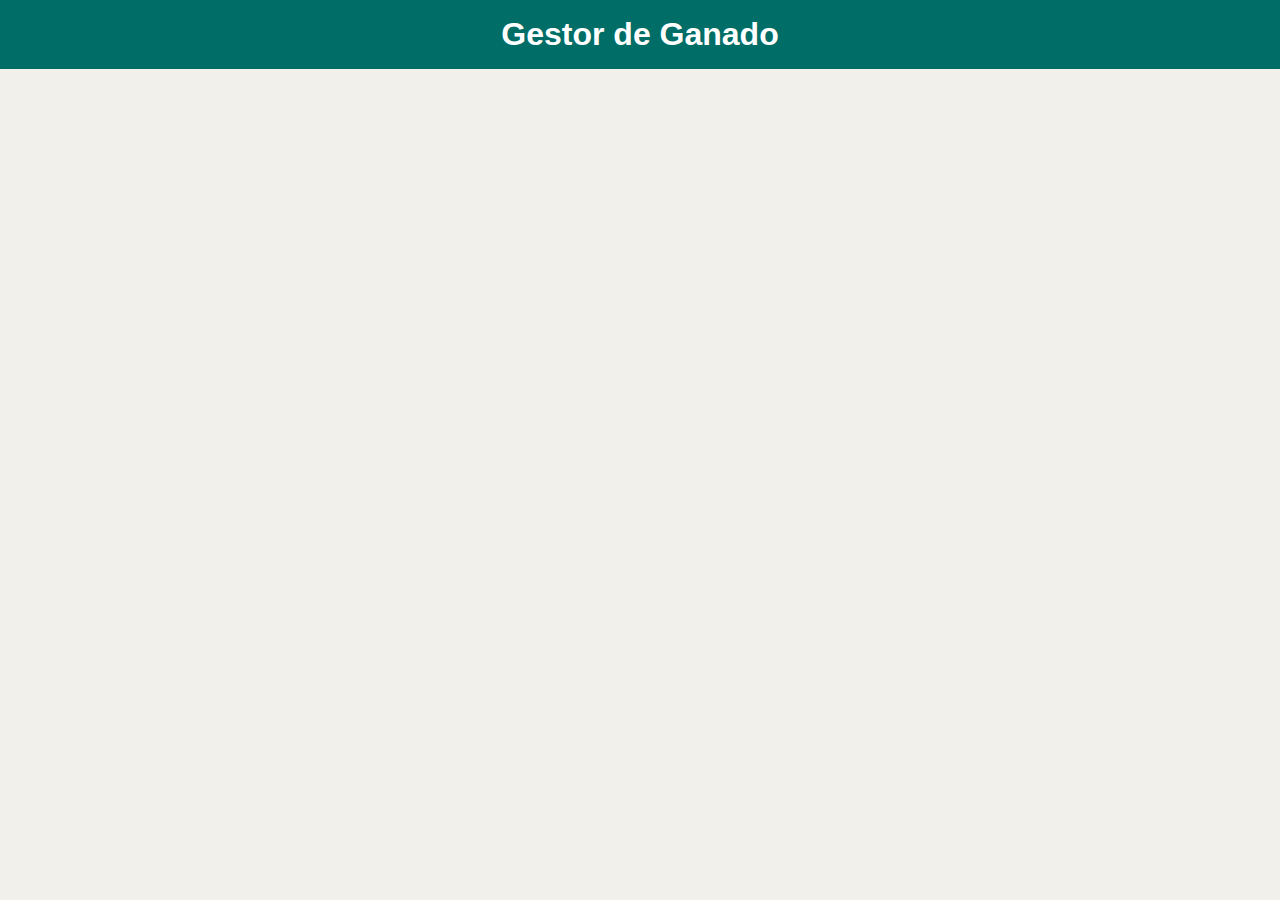
<file: frontend/index.html>
<!doctype html>
<html lang="es">
    <head>
        <meta charset="utf-8" />
        <meta name="viewport" content="width=device-width" />
        <title>Gestor de Ganado</title>
        <link rel="stylesheet" href="css/style.css" />
        <!--<link rel="manifest" href="manifest.json" /> -->
    </head>
    <body>
        <header>
            <h1>Gestor de Ganado</h1>
        </header>

        <main id="content"></main>
        
        <script type="module">
            import Dexie from 'https://unpkg.com/dexie@3.2.4/dist/dexie.mjs';
            window.Dexie = Dexie;
        </script>

        <script type="module" src="js/db.js"></script>
        <script type="module" src="js/app.js"></script>
        <script type="module" src="js/utils.js"></script>
    </body>
</html>
</file>
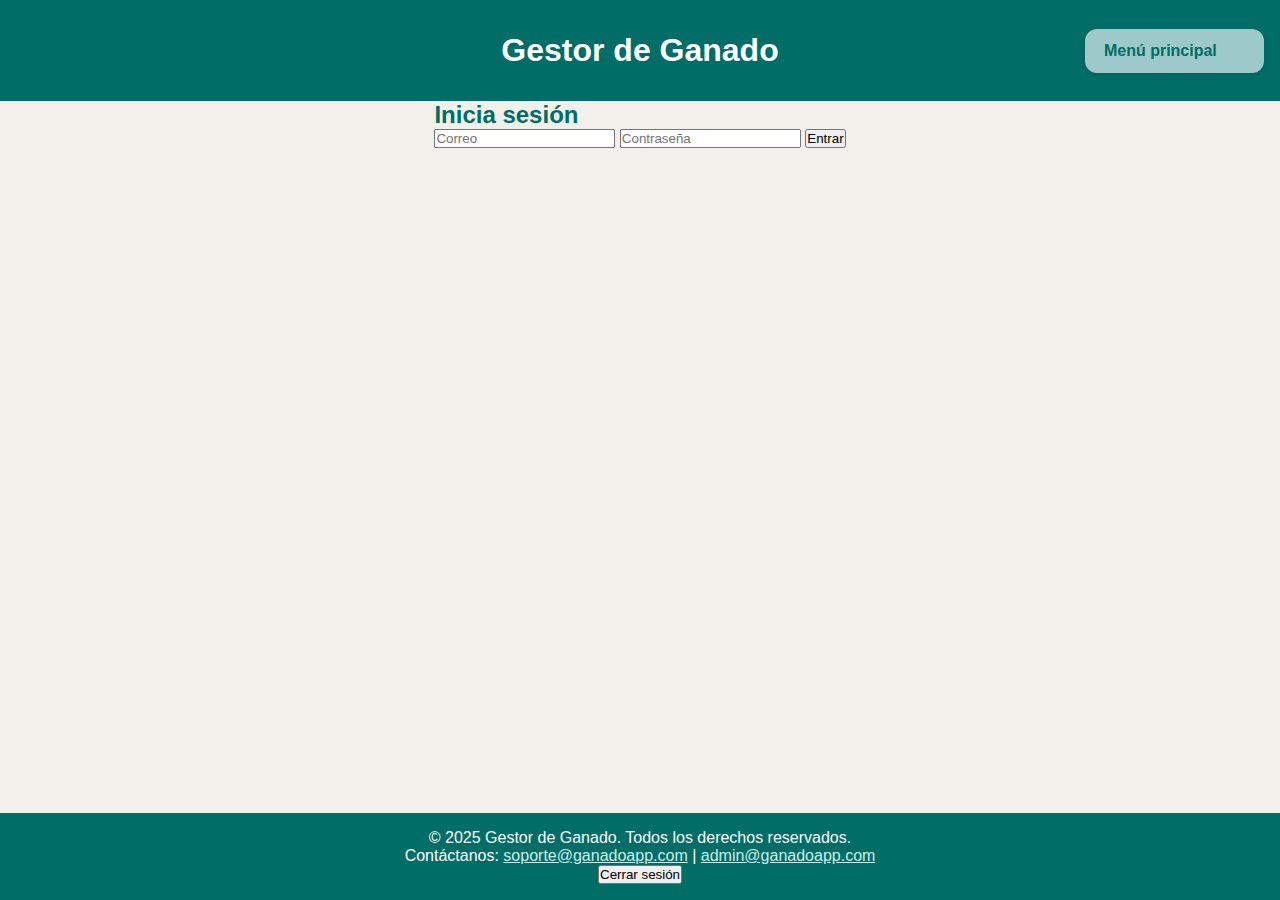
<file: public/index.html>
<!doctype html>
<html lang="es">
    <head>
        <meta charset="utf-8" />
        <meta name="viewport" content="width=device-width" />
        <title>Gestor de Ganado</title>
        <link rel="stylesheet" href="css/style.css" />
        <!--<link rel="manifest" href="manifest.json" /> -->
    </head>
    <body>
        <header>
            <h1 class="titulo-header">
                Gestor de <span class="salto-sm">Ganado</span>
            </h1>
            <a href="#/" class="menu-principal-btn" aria-label="Volver al menú principal">
                <span class="texto">Menú principal</span>
                <span class="flecha">⬅</span>
            </a>
        </header>

        <main id="content"></main>
            <form id="loginForm">
                <h2>Inicia sesión</h2>
                <input type="email" id="email" placeholder="Correo" required />
                <input type="password" id="password" placeholder="Contraseña" required />
                <button type="submit">Entrar</button>
            </form>
        
        <footer>
            <div class="footer-content">
                <p>&copy; 2025 Gestor de Ganado. Todos los derechos reservados.</p>
                <p>Contáctanos: 
                <a href="mailto:soporte@ganadoapp.com">soporte@ganadoapp.com</a> | 
                <a href="mailto:admin@ganadoapp.com">admin@ganadoapp.com</a>
                </p>
                <button id="logoutBtn">Cerrar sesión</button>
            </div>
        </footer>

        <script type="module" src="js/firebase-config.js"></script>

        <script type="module" src="js/db.js"></script>
        <script type="module" src="js/app.js"></script>
        <script type="module" src="js/utils.js"></script>
        <script>
            if ('serviceWorker' in navigator) {
                window.addEventListener('load', () => {
                navigator.serviceWorker.register('./js/sw.js')
                    .then(reg => console.log('SW registrado:', reg.scope))
                    .catch(err => console.warn('Falló registro de SW:', err));
                });
            }
        </script>
    </body>
</html>
</file>
<file: frontend/css/style.css>
/* Reset + tipografía */
* { margin: 0; padding: 0; box-sizing: border-box; }
body {
  font-family: Arial, sans-serif;
  background: #f1f0ea;
  color: #006d67;
  display: flex;
  flex-direction: column;
  align-items: center;
  min-height: 100vh;
}

/* Header */
header {
  background: #006d67;
  width: 100%;
  text-align: center;
  padding: 1rem 0;
}
header h1 { color: white; font-size: 2rem; }

/* Menú principal: grid */
#main-menu {
  display: grid;
  grid-template-columns: repeat(2, 200px);
  gap: 1rem;
  justify-content: center;
}

/* Botones-enlace estilo “píldora” */
.menu-button,
.back-button {
  display: inline-block;
  text-decoration: none;
  text-align: center;
  background: #9dc9ca;
  color: #006d67;
  padding: 0.75rem 1.5rem;
  border-radius: 1.5rem;
  font-size: 1.1rem;
  transition: transform 0.1s, box-shadow 0.2s;
  margin: 0.5rem 0;
}
.menu-button:hover,
.back-button:hover {
  transform: translateY(-2px);
  box-shadow: 0 4px 6px rgba(0,0,0,0.1);
}

/* Formulario en páginas secundarias */
.form-container {
  background: transparent;   /* Eliminar fondo blanco */
  padding: 0;                /* Quitar espacio interno */
  border-radius: 0;          /* Sin esquinas redondeadas */
  box-shadow: none;          /* Sin sombra */
  width: 100%;               /* Que se ajuste al ancho disponible */
  max-width: 1500px;          /* O el mismo ancho que el contenido principal */
  margin: 0 auto;            /* Centrado horizontal */
}

.form-container form {
  display: flex;
  flex-wrap: wrap;
  gap: 1rem;
  justify-content: center;
}
/* NUEVO: contenedor para las columnas */
.form-columns {
  display: flex;
  justify-content: space-between;
  gap: 10px;
  flex-wrap: wrap;
}

/* Columnas izquierda y derecha */
.form-left,
.form-right {
  flex: 1;
  min-width: 280px;
  display: flex;
  flex-direction: column;
  gap: 0.5rem;
}

.form-grid {
  display: flex;
  flex-direction: column;
  align-items: center; /* Centra todo horizontalmente */
  gap: 0.5rem;
  margin-top: 1rem;
}

.form-field {
  display: flex;
  justify-content: flex-start;
  align-items: center;
  width: 100%;
}

.form-field label {
  font-weight: bold;
  text-align: left;
  margin-left: 20px;
  margin-right: 10px;
}

.form-field input,
.form-field select {
  width: 100%;
  flex-grow: 1;
  padding: 0.5rem 0.75rem;
  border: none;
  border-radius: 1.5rem;
  background: #c0dddf;
  color: #006d67;
  font-size: 1rem;
}

.partos {
  width: 100%;
}

.label-largo label {
  min-width: 160px; /* solo para estos labels */
  text-align: right;
  margin-right: 10px;
  white-space: nowrap;
}

.form-buttons {
  display: flex;
  gap: 1rem;
  margin-top: 1rem;
  width: 100%;
  justify-content: center;
}
.form-buttons button {
  background: #006d67;
  color: white;
  border: none;
  border-radius: 0.5rem;
  padding: 0.5rem 1rem;
  cursor: pointer;
  width: 120px;
}
.editando {
  background-color: #f0f8ff;
  border: 2px solid #2196f3;
  border-radius: 5px;
  padding: 6px;
  margin-bottom: 4px;
}
.subtitulo {
  width: 100vw; /* usa el 100% del viewport, no del contenedor */
  background: #9dc9ca;
  color: #006d67;
  text-align: center;
  padding: 0.5rem 0;
  font-weight: bold;
  font-size: 1.2rem;
  margin: 0; /* quita márgenes que lo empujan */
}

/* Contenedor global */
.contenido-principal {
  width: 100%;
  max-width: 1500px; /* o el mismo valor que uses en form-container */
  margin: 1rem auto;
  padding: 0 1rem;
}

/* Sección lista de animales alineada a la izquierda */
.lista-animales {
  margin-top: 2rem;
  text-align: left;
}
/* Mensaje agregado */
#mensaje-exito {
  text-align: center;
  font-weight: bold;
  color: #00796b;
  margin-top: 1rem;
}
</file>
<file: public/css/style.css>
/* Reset + tipografía */
* { margin: 0; padding: 0; box-sizing: border-box; }
body {
  font-family: Arial, sans-serif;
  background: #f1f0ea;
  color: #006d67;
  display: flex;
  flex-direction: column;
  align-items: center;
  min-height: 100vh;
}

/* Header */
header {
  background: #006d67;
  width: 100%;
  text-align: center;
  padding: 2rem 0;
  position: relative;
}
/*header h1 { color: white; font-size: 2rem; }*/
.titulo-header {
  color: white;
  font-size: 2rem;
  white-space: nowrap;
}
.salto-sm {
  display: inline;
}

/* En pantallas pequeñas, forzar salto */
@media (max-width: 500px) {
  .salto-sm {
    display: block;
  }

  .titulo-header {
    text-align: center;
    white-space: normal;
    line-height: 1.2;
  }
}

/* Menú principal: grid */
/* Contenedor del menú principal */
#main-menu {
  display: grid;
  grid-template-columns: repeat(auto-fit, minmax(200px, 1fr));
  gap: 1.5rem;
  justify-content: center;
  align-items: center;
  width: 100%;
  max-width: 900px;
  margin: 2rem auto;
  padding: 1rem;
}

/* Estilo base de los botones */
.menu-button {
  display: flex;
  justify-content: center;
  align-items: center;
  text-align: center;
  background: #b1dadb;
  color: #004d4d;
  padding: 1.2rem 2rem;
  border-radius: 1.5rem;
  font-size: 1.3rem;
  font-weight: bold;
  text-decoration: none;
  transition: all 0.3s ease;
  box-shadow: 0 4px 8px rgba(0, 0, 0, 0.1);
}

.menu-button:hover {
  background: #88bcbc;
  transform: scale(1.05);
  box-shadow: 0 6px 12px rgba(0, 0, 0, 0.15);
}

/* Responsive extra en pantallas pequeñas */
@media (max-width: 600px) {
  .menu-button {
    font-size: 1.1rem;
    padding: 1rem;
  }

  #main-menu {
    grid-template-columns: 1fr; /* Una columna por fila */
    gap: 1rem;
  }
}

/*BOTÓN MENÚ PRINCIPAL*/

.menu-principal-btn {
  position: absolute;
  top: 1.8rem;
  right: 1rem;
  background: #9dc9ca;
  color: #006d67;
  padding: 0.6rem 1.2rem;
  text-decoration: none;
  font-weight: bold;
  display: flex;
  align-items: center;
  justify-content: center;
  gap: 0.5rem;
  font-size: 1rem;
  border: none;
  border-radius: 0.75rem; /* Menos redondeado */
  transition: all 0.4s ease-in-out;
  box-shadow: 0 2px 6px rgba(0, 0, 0, 0.1);
  height: 44px;
  min-width: 44px;
  overflow: hidden;
}

.menu-principal-btn .flecha {
  display: inline-block;
  font-size: 1.5rem;
  opacity: 0;
  transform: translateX(-5px);
  transition: opacity 0.3s ease, transform 0.3s ease;
  line-height: 1;
  margin: 0;
}

.menu-principal-btn .texto {
  opacity: 1;
  white-space: nowrap;
  transition: opacity 0.3s ease;
}

/* Hover mejorado */
.menu-principal-btn:hover {
  background: #77b3b4;
  transform: scale(1.05);
  box-shadow: 0 4px 10px rgba(0, 0, 0, 0.2);
}

.menu-principal-btn:hover .flecha {
  opacity: 1;
  transform: translateX(0);
}

.menu-principal-btn:focus {
  outline: 2px solid #004d4d;
}

.menu-principal-btn:active {
  background: #5ca3a5;
}

/* Vista móvil: más compacto, flecha perfectamente centrada */
@media (max-width: 700px) {
  .menu-principal-btn {
    padding: 0;
    width: 48px;
    height: 44px;
    justify-content: center;
    align-items: center;
    border-radius: 0.75rem;
  }

  .menu-principal-btn .texto {
    opacity: 0;
    width: 0;
    height: 0;
    overflow: hidden;
    pointer-events: none;
  }

  .menu-principal-btn .flecha {
    opacity: 1;
    transform: none;
    font-size: 1.4rem;
    margin: 0;
    line-height: 1;
  }
}



/* Contenedor global */
#content {
  width: 100%;
}

/* Formulario en páginas secundarias */
.form-container {
  background: transparent;   /* Eliminar fondo blanco */
  padding: 0;                /* Quitar espacio interno */
  border-radius: 0;          /* Sin esquinas redondeadas */
  box-shadow: none;          /* Sin sombra */
  width: 100%;               /* Que se ajuste al ancho disponible */
  max-width: 1500px;          /* O el mismo ancho que el contenido principal */
  margin: 0 auto;            /* Centrado horizontal */
}

.form-container form {
  display: flex;
  flex-wrap: wrap;
  gap: 1rem;
  justify-content: center;
}
/* NUEVO: contenedor para las columnas */
.form-columns {
  display: flex;
  justify-content: space-between;
  gap: 20px;
  flex-wrap: wrap;
}

/* Columnas izquierda y derecha */
.form-left,
.form-right {
  flex: 1;
  min-width: 280px;
  display: flex;
  flex-direction: column;
  gap: 0.5rem;
}

.form-grid {
  width: 80%;
  display: flex;
  flex-direction: column;
  align-items: center; /* Centra todo horizontalmente */
  gap: 0.5rem;
  margin-top: 1rem;
}

.form-field {
  display: flex;
  justify-content: flex-start;
  align-items: center;
  width: 100%;
}

.form-field label {
  font-weight: bold;
  text-align: left;
  margin-left: 0px;
  margin-right: 10px;
}

.form-field input,
.form-field select {
  width: 100%;
  flex-grow: 1;
  padding: 0.5rem 0.75rem;
  border: none;
  border-radius: 1.5rem;
  background: #c0dddf;
  color: #006d67;
  font-size: 1rem;
}

.partos {
  width: 100%;
}

.label-largo label {
  min-width: 160px; /* solo para estos labels */
  text-align: right;
  margin-right: 10px;
  white-space: nowrap;
}

.form-buttons {
  display: flex;
  gap: 1rem;
  margin-top: 1rem;
  width: 100%;
  justify-content: center;
}
.form-buttons button {
  background: #006d67;
  color: white;
  border: none;
  border-radius: 0.5rem;
  padding: 0.5rem 1rem;
  cursor: pointer;
  width: 120px;
  margin-bottom: 20px;
}
.editando {
  background-color: #ffe58f
}


.subtitulo {
  width: 100%;
  background: #9dc9ca;
  color: #006d67;
  text-align: center;
  padding: 0.5rem 0;
  font-weight: bold;
  font-size: 1.2rem;
  margin: 0 auto; /* centrar */
}

/* Sección lista de animales alineada a la izquierda */
.lista-animales {
  margin-top: 2rem;
  text-align: left;
}
/* Mensaje agregado */
#mensaje-exito {
  text-align: center;
  font-weight: bold;
  color: #00796b;
  margin-top: 1rem;
}

/* TABLA DE ANIMALES REGISTRADOS */

.tabla-responsive {
  width: 100%;
  overflow-x: auto;
}

/* Tabla centrada */
.tabla-animales {
  margin: 0 auto;
  margin-bottom: 1rem;
  width: 95%;
  border-collapse: collapse;
  font-family: sans-serif;
  background-color: #fdfdf9;
  border: 1px solid #ccc;
  box-shadow: 0 0 8px rgba(0, 0, 0, 0.08);
}

/* Encabezados */
.tabla-animales thead {
  background-color: #006d67;
  color: white;
  text-align: center;
}

/* Celdas */
.tabla-animales th,
.tabla-animales td {
  padding: 0.75rem;
  border: 1px solid #ccc;
  text-align: center;
}

/* Datos reproductivos alineados a la izquierda */
.tabla-animales td.datos-repro {
  text-align: left;
  vertical-align: top;
}

/* Botones */
.tabla-animales button {
  background-color: #006d67;
  color: white;
  border: none;
  border-radius: 0.4rem;
  padding: 0.3rem 0.8rem;
  margin: 0 0.2rem;
  cursor: pointer;
}

.tabla-animales button:hover {
  background-color: #004c4a;
}
/* CSS NECESARIO PARA LAS NOTIFICACIONES */
.notificacion {
  padding: 10px;
  margin-top: 15px;
  border-radius: 4px;
  font-weight: bold;
  transition: opacity 0.3s ease-in-out;
}

.notificacion.exito {
  background-color: #d4edda;
  color: #155724;
  border: 1px solid #c3e6cb;
}

.notificacion.error {
  background-color: #f8d7da;
  color: #721c24;
  border: 1px solid #f5c6cb;
}

.oculto {
  display: none;
  opacity: 0;
}

.visible {
  display: block;
  opacity: 1;
}

.filtros-animales {
  display: flex;
  align-items: center;
  justify-content: center;
  margin: 2rem auto 1.5rem;
  gap: 0.75rem;
  font-weight: bold;
  color: #006d67;
}

.filtros-animales label {
  font-size: 1.1rem;
}

.filtros-animales select {
  padding: 0.5rem 1rem;
  border-radius: 1.5rem;
  border: 1px solid #88bcbc;
  background-color: #c0dddf;
  color: #006d67;
  font-size: 1rem;
  box-shadow: 0 2px 6px rgba(0,0,0,0.1);
  transition: all 0.3s ease;
}

.filtros-animales select:hover,
.filtros-animales select:focus {
  border-color: #006d67;
  outline: none;
  box-shadow: 0 0 0 3px rgba(0, 109, 103, 0.2);
}

@media (max-width: 600px) {
  .filtros-animales {
    flex-direction: column;
    align-items: center;
    gap: 0.5rem;
  }

  .filtros-animales select {
    width: 100%;
    max-width: 250px;
  }
}


.subtitulo-row th.subtitulo {
  background: #9dc9ca;
  color: #006d67;
  text-align: center;
  padding: 0.6rem 0;
  font-weight: bold;
  font-size: 1.1rem;
  border: 1px solid #ccc;
}



footer {
  background-color: #006d67;
  color: white;
  padding: 1rem 2rem;
  width: 100%;
  text-align: center;
  margin-top: auto;
}

.footer-content {
  max-width: 1200px;
  margin: 0 auto;
}

footer a {
  color: #cceeea;
  text-decoration: underline;
  font-weight: 500;
}

footer a:hover {
  color: white;
  text-decoration: none;
}
</file>
